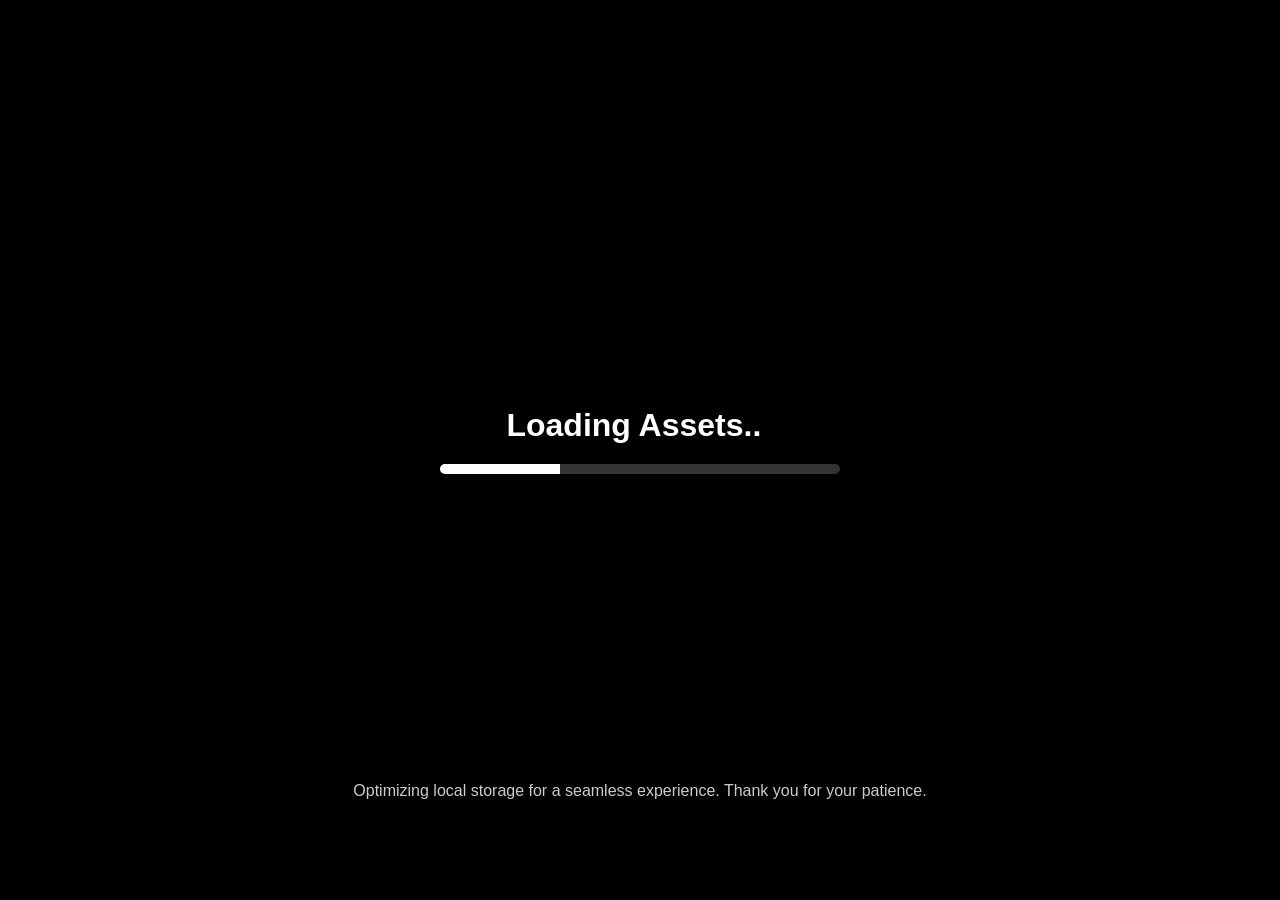
<file: index.html>
<!DOCTYPE html>
<html lang="en">
<head>
    <meta charset="UTF-8">
    <meta name="viewport" content="width=device-width, initial-scale=1.0">
    <title>Under Work</title>
    <link rel="stylesheet" href="index.css">
</head>
<body>
    <!-- Loading Screen -->
    <div id="loading-screen">
        <div class="loading-content">
            <div class="loading-text">Loading Assets<span class="dots"></span></div>
            <div class="progress-container">
                <div class="progress-bar" id="progress-bar"></div>
            </div>
            <div class="status-message">System Ready</div>
            <div id="slow-message" class="slow-message" style="display: none;">Slow internet detected. Checking connection... (takes up to 5 seconds)</div>
        </div>
        <div class="local-storage-message">Optimizing local storage for a seamless experience. Thank you for your patience.</div>
    </div>

    <!-- Main Content -->
    <main id="main-content">
        <h1>Under Work</h1>
    </main>

    <!-- Navigation Bar (Bottom Fixed) -->
    <nav id="navbar">
        <ul>
            <!-- Left blanks for symmetry (now visible with text "blank") -->
            <li class="blank"><a href="#">blank</a></li>
            <li class="blank"><a href="#">blank</a></li>
            <li class="blank"><a href="#">blank</a></li>
            <!-- Center: Home -->
            <li><a href="#"><svg xmlns="http://www.w3.org/2000/svg" width="24" height="24" viewBox="0 0 24 24" fill="none" stroke="currentColor" stroke-width="2" stroke-linecap="round" stroke-linejoin="round" class="lucide lucide-house-icon lucide-house"><path d="M15 21v-8a1 1 0 0 0-1-1h-4a1 1 0 0 0-1 1v8"/><path d="M3 10a2 2 0 0 1 .709-1.528l7-6a2 2 0 0 1 2.582 0l7 6A2 2 0 0 1 21 10v9a2 2 0 0 1-2 2H5a2 2 0 0 1-2-2z"/></svg>Home</a></li>
            <!-- Right: Forum, Upload, Profile -->
            <li><a href="#"><svg xmlns="http://www.w3.org/2000/svg" width="24" height="24" viewBox="0 0 24 24" fill="none" stroke="currentColor" stroke-width="2" stroke-linecap="round" stroke-linejoin="round" class="lucide lucide-file-type-icon lucide-file-type"><path d="M15 2H6a2 2 0 0 0-2 2v16a2 2 0 0 0 2 2h12a2 2 0 0 0 2-2V7Z"/><path d="M14 2v4a2 2 0 0 0 2 2h4"/><path d="M9 13v-1h6v1"/><path d="M12 12v6"/><path d="M11 18h2"/></svg>Forum</a></li>
            <li><a href="#"><svg xmlns="http://www.w3.org/2000/svg" width="24" height="24" viewBox="0 0 24 24" fill="none" stroke="currentColor" stroke-width="2" stroke-linecap="round" stroke-linejoin="round" class="lucide lucide-upload-icon lucide-upload"><path d="M12 3v12"/><path d="m17 8-5-5-5 5"/><path d="M21 15v4a2 2 0 0 1-2 2H5a2 2 0 0 1-2-2v-4"/></svg>Upload</a></li>
            <li><a href="#"><svg xmlns="http://www.w3.org/2000/svg" width="24" height="24" viewBox="0 0 24 24" fill="none" stroke="currentColor" stroke-width="2" stroke-linecap="round" stroke-linejoin="round" class="lucide lucide-user-icon lucide-user"><path d="M19 21v-2a4 4 0 0 0-4-4H9a4 4 0 0 0-4 4v2"/><circle cx="12" cy="7" r="4"/></svg>Profile</a></li>
        </ul>
    </nav>

    <script src="index.js"></script>
</body>
</html>
</file>
<file: index.css>
/* index.css */

/* Global Styles */
body {
    margin: 0;
    font-family: Arial, sans-serif;
    background-color: white; /* Original background shown after loading */
    display: flex;
    flex-direction: column;
    justify-content: center;
    align-items: center;
    height: 100vh;
    overflow: hidden; /* Prevent scroll during loading */
}

#main-content {
    display: none; /* Hidden until loaded */
    text-align: center;
}

#main-content.loaded {
    display: block;
}

h1 {
    font-weight: 900; /* Thick/bold */
    font-size: 2.5em;
    color: #333;
}

/* Loading Screen Styles */
#loading-screen {
    position: fixed;
    top: 0;
    left: 0;
    width: 100%;
    height: 100%;
    background-color: black;
    display: flex;
    flex-direction: column;
    justify-content: center;
    align-items: center;
    z-index: 9999;
    transition: opacity 1s ease-out; /* Smooth fade out */
}

#loading-screen.hidden {
    opacity: 0;
    pointer-events: none;
}

.loading-content {
    text-align: center;
}

.loading-text {
    color: white;
    font-size: 2em;
    font-weight: bold;
    margin-bottom: 20px;
}

.dots {
    display: inline-block;
    width: 30px;
    text-align: left;
}

.progress-container {
    width: 300px;
    height: 10px;
    background-color: #333;
    border-radius: 5px;
    overflow: hidden;
    margin-bottom: 20px;
}

.progress-bar {
    width: 0%;
    height: 100%;
    background-color: white;
    transition: width 0.2s ease-in-out;
}

.status-message {
    color: white;
    font-size: 1.5em;
    font-weight: bold;
    display: none; /* Shown when ready */
    margin-top: 10px;
}

.slow-message {
    color: yellow;
    font-size: 1.2em;
    text-align: center;
    margin-top: 10px;
}

.local-storage-message {
    position: absolute;
    bottom: 100px; /* Positioned at bottom center */
    color: white;
    font-size: 1em;
    text-align: center;
    max-width: 80%;
    opacity: 0.8;
}

/* Navigation Bar Styles */
#navbar {
    position: fixed;
    bottom: 0;
    left: 0;
    width: 100%;
    background-color: #333; /* Dark grey background */
    border-top: 1px solid #555;
    display: none; /* Hidden until loaded */
    z-index: 1000;
}

#navbar.loaded {
    display: block;
}

#navbar ul {
    list-style: none;
    margin: 0;
    padding: 10px 0;
    display: flex;
    justify-content: space-around; /* Even spacing for symmetry, same level */
    align-items: center;
}

#navbar li {
    flex: 1;
    text-align: center;
}

#navbar li.blank {
    /* Blanks are visible with "blank" text */
}

#navbar a {
    text-decoration: none;
    color: white; /* White text for visibility on dark bg */
    font-size: 0.9em;
    display: flex;
    flex-direction: column;
    align-items: center;
    padding: 5px;
}

.nav-icon {
    width: 24px;
    height: 24px;
    margin-bottom: 5px;
}

/* Responsive Design: Fit to any device, mobile-first */
@media (min-width: 768px) {
    #navbar ul {
        max-width: 768px; /* Limit width on desktop for mobile-like feel */
        margin: 0 auto;
    }

    .progress-container {
        width: 400px; /* Slightly larger on bigger screens */
    }
}

/* Blink animation */
@keyframes blink {
    0% { opacity: 1; }
    50% { opacity: 0.5; }
    100% { opacity: 1; }
}
</file>
